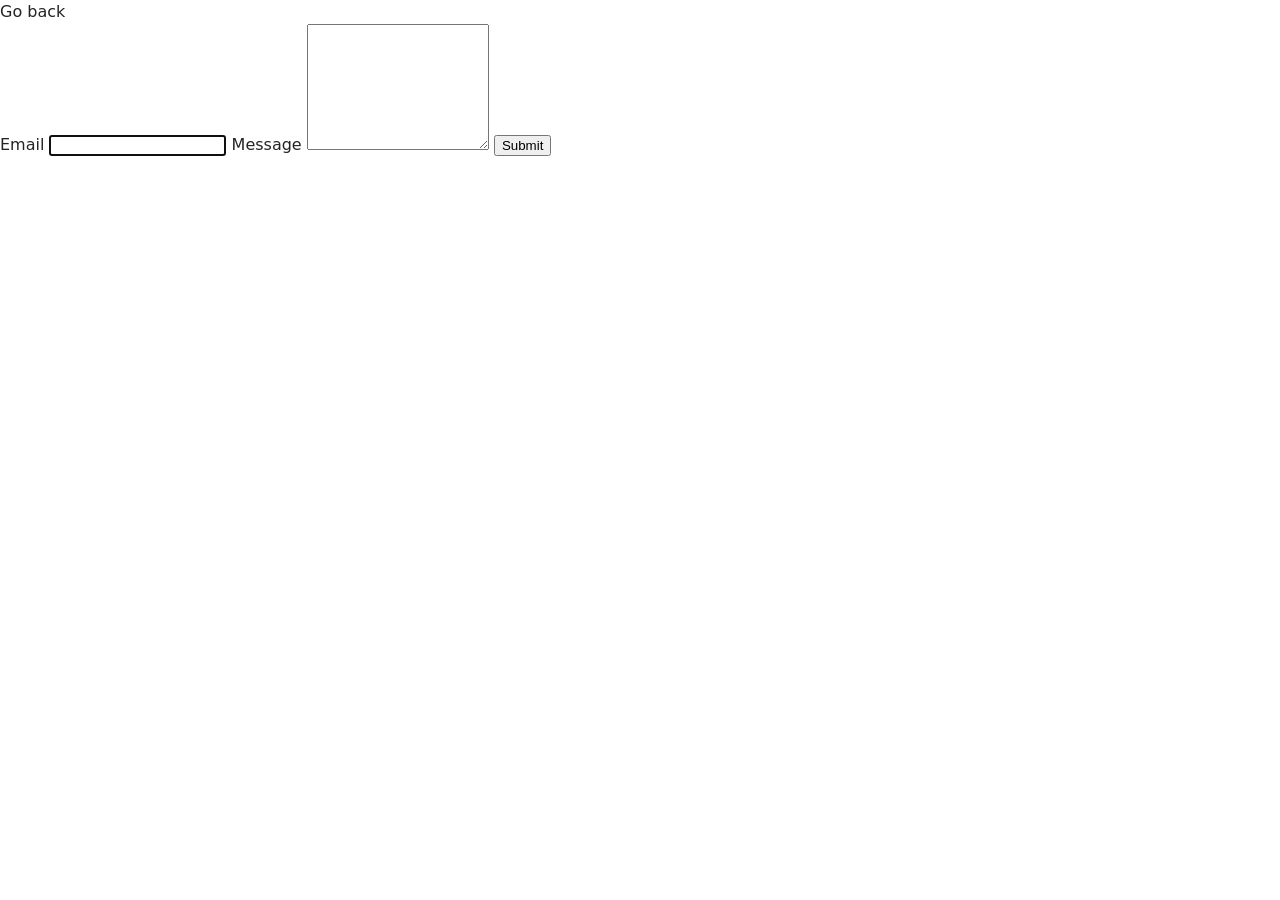
<file: src/2-form.html>
<!DOCTYPE html>
<html lang="en">
  <head>
    <meta charset="UTF-8" />
    <meta http-equiv="X-UA-Compatible" content="IE=edge" />
    <meta name="viewport" content="width=device-width, initial-scale=1.0" />
    <title>2-form</title>
    <link rel="stylesheet" href="./css/styles.css" />
  </head>
  <body>
    <a class="back-link" href="./index.html">Go back</a>

    <form class="feedback-form" autocomplete="off">
      <label>
        Email
        <input type="email" name="email" autofocus />
      </label>
      <label>
        Message
        <textarea name="message" rows="8"></textarea>
      </label>
      <button type="submit">Submit</button>
    </form>
    <script type="module" src="./js/2-form.js"></script>
  </body>
</html>
</file>
<file: src/css/styles.css>
/**
  |============================
  | include css partials with
  | default @import url()
  |============================
*/
/* Common styles */
@import url('./reset.css');
@import url('./base.css');
@import url('./container.css');
@import url('./gallery.css');
</file>
